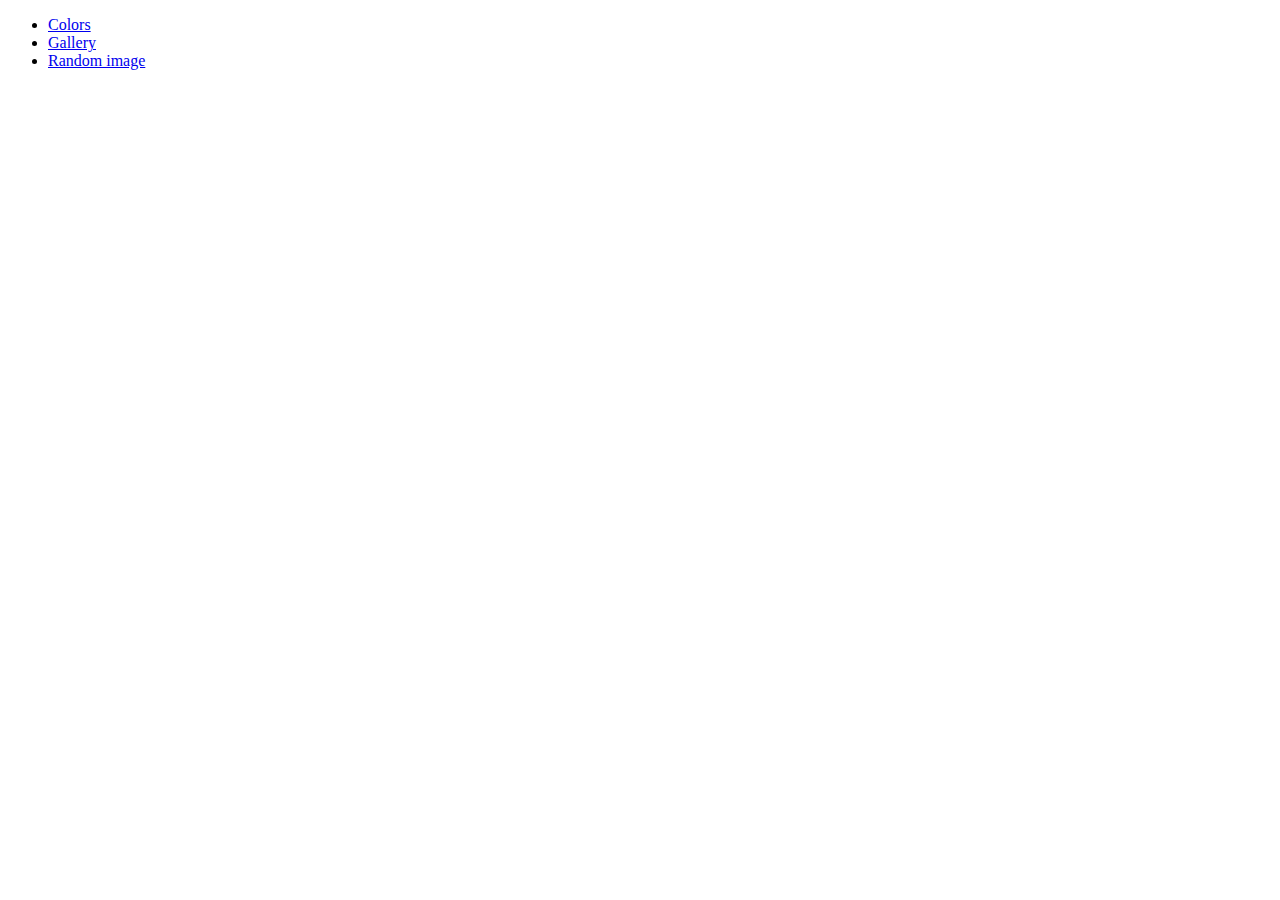
<file: index.html>
<!DOCTYPE html>
<html lang="en">
<head>
    <meta charset="UTF-8">
    <meta name="viewport" content="width=device-width, initial-scale=1.0">
    <title>JS Sandbox</title>

</head>
<body>

    <div class="container">
        <ul>
            <li><a href="colors.html">Colors</a></li>
            <li><a href="gallery.html">Gallery</a></li>
            <li><a href="randomImage.html">Random image</a></li>
        </ul>
    </div>
    
</body>
</html>
</file>
